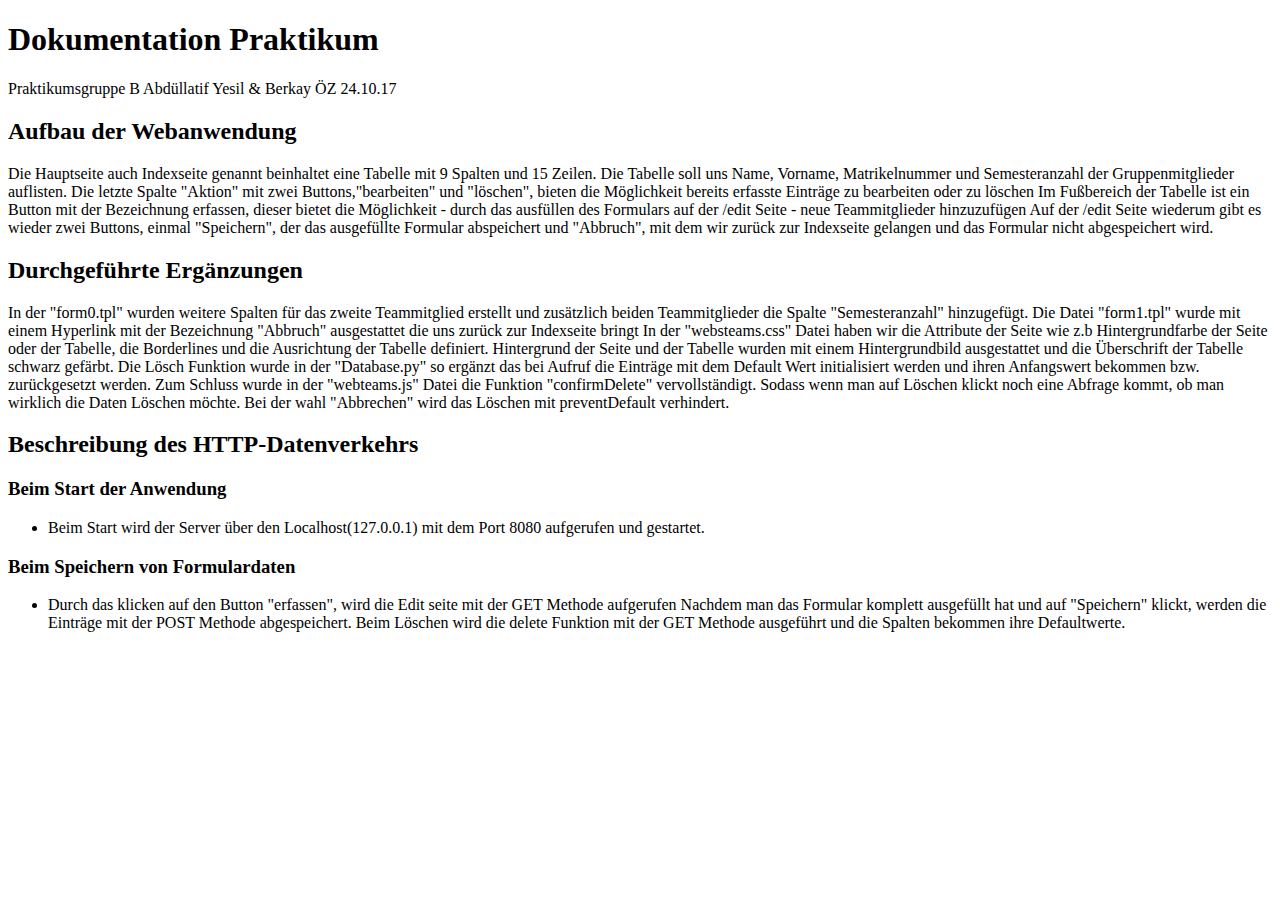
<file: doc/webteams.html>
<!DOCTYPE html>
<html>
<head>
  <meta charset="utf-8">
  <meta name="generator" content="pandoc">
  <meta name="viewport" content="width=device-width, initial-scale=1.0, user-scalable=yes">
  <title></title>
  <style type="text/css">code{white-space: pre;}</style>
  <!--[if lt IE 9]>
    <script src="//cdnjs.cloudflare.com/ajax/libs/html5shiv/3.7.3/html5shiv-printshiv.min.js"></script>
  <![endif]-->
</head>
<body>
<h1 id="dokumentation-praktikum">Dokumentation Praktikum</h1>
<p>Praktikumsgruppe B Abdüllatif Yesil &amp; Berkay ÖZ 24.10.17</p>
<h2 id="aufbau-der-webanwendung">Aufbau der Webanwendung</h2>
<p>Die Hauptseite auch Indexseite genannt beinhaltet eine Tabelle mit 9 Spalten und 15 Zeilen. Die Tabelle soll uns Name, Vorname, Matrikelnummer und Semesteranzahl der Gruppenmitglieder auflisten. Die letzte Spalte &quot;Aktion&quot; mit zwei Buttons,&quot;bearbeiten&quot; und &quot;löschen&quot;, bieten die Möglichkeit bereits erfasste Einträge zu bearbeiten oder zu löschen Im Fußbereich der Tabelle ist ein Button mit der Bezeichnung erfassen, dieser bietet die Möglichkeit - durch das ausfüllen des Formulars auf der /edit Seite - neue Teammitglieder hinzuzufügen Auf der /edit Seite wiederum gibt es wieder zwei Buttons, einmal &quot;Speichern&quot;, der das ausgefüllte Formular abspeichert und &quot;Abbruch&quot;, mit dem wir zurück zur Indexseite gelangen und das Formular nicht abgespeichert wird.</p>
<h2 id="durchgeführte-ergänzungen">Durchgeführte Ergänzungen</h2>
<p>In der &quot;form0.tpl&quot; wurden weitere Spalten für das zweite Teammitglied erstellt und zusätzlich beiden Teammitglieder die Spalte &quot;Semesteranzahl&quot; hinzugefügt. Die Datei &quot;form1.tpl&quot; wurde mit einem Hyperlink mit der Bezeichnung &quot;Abbruch&quot; ausgestattet die uns zurück zur Indexseite bringt In der &quot;websteams.css&quot; Datei haben wir die Attribute der Seite wie z.b Hintergrundfarbe der Seite oder der Tabelle, die Borderlines und die Ausrichtung der Tabelle definiert. Hintergrund der Seite und der Tabelle wurden mit einem Hintergrundbild ausgestattet und die Überschrift der Tabelle schwarz gefärbt. Die Lösch Funktion wurde in der &quot;Database.py&quot; so ergänzt das bei Aufruf die Einträge mit dem Default Wert initialisiert werden und ihren Anfangswert bekommen bzw. zurückgesetzt werden. Zum Schluss wurde in der &quot;webteams.js&quot; Datei die Funktion &quot;confirmDelete&quot; vervollständigt. Sodass wenn man auf Löschen klickt noch eine Abfrage kommt, ob man wirklich die Daten Löschen möchte. Bei der wahl &quot;Abbrechen&quot; wird das Löschen mit preventDefault verhindert.</p>
<h2 id="beschreibung-des-http-datenverkehrs">Beschreibung des HTTP-Datenverkehrs</h2>
<h3 id="beim-start-der-anwendung">Beim Start der Anwendung</h3>
<ul>
<li>Beim Start wird der Server über den Localhost(127.0.0.1) mit dem Port 8080 aufgerufen und gestartet.</li>
</ul>
<h3 id="beim-speichern-von-formulardaten">Beim Speichern von Formulardaten</h3>
<ul>
<li>Durch das klicken auf den Button &quot;erfassen&quot;, wird die Edit seite mit der GET Methode aufgerufen Nachdem man das Formular komplett ausgefüllt hat und auf &quot;Speichern&quot; klickt, werden die Einträge mit der POST Methode abgespeichert. Beim Löschen wird die delete Funktion mit der GET Methode ausgeführt und die Spalten bekommen ihre Defaultwerte.</li>
</ul>
</body>
</html>
</file>
